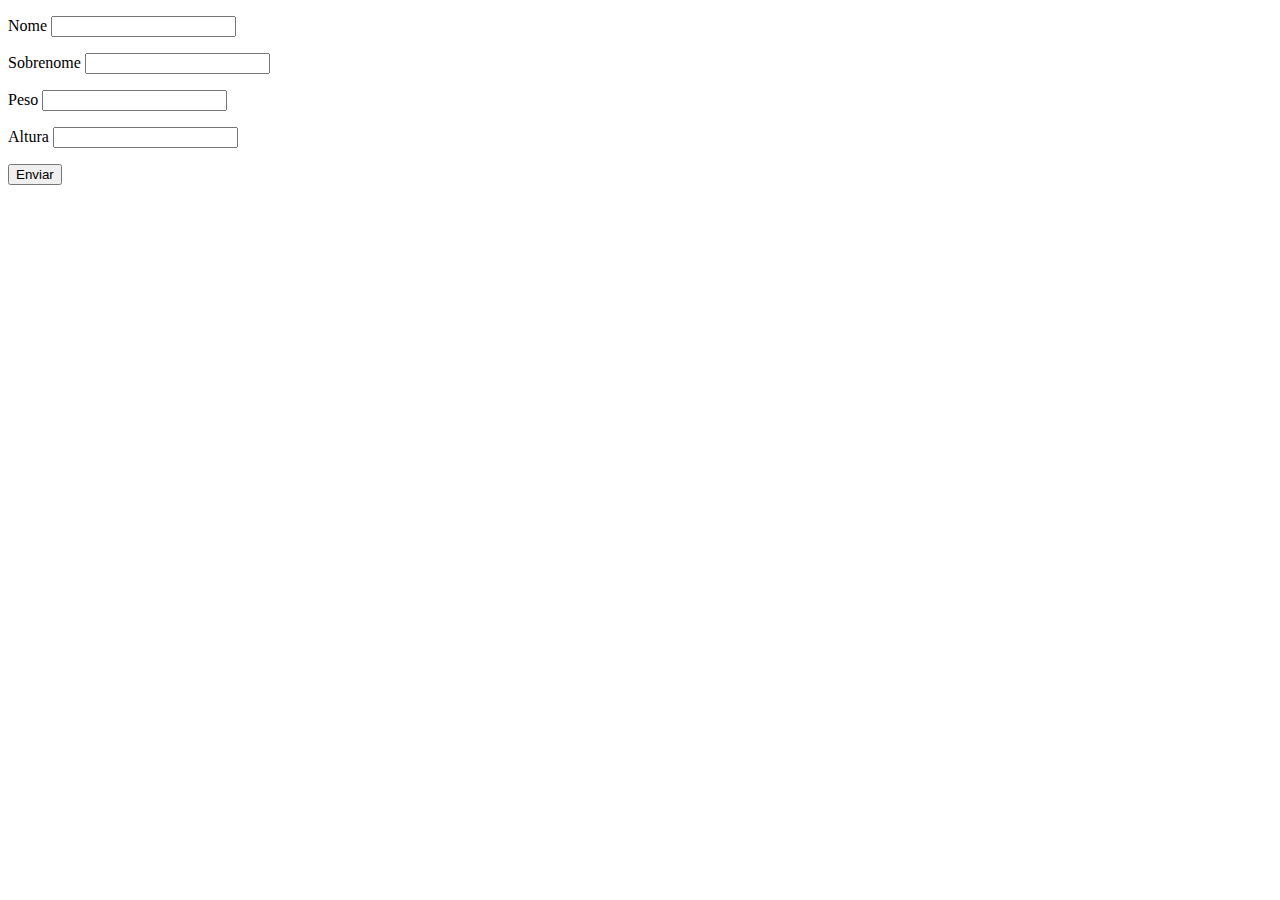
<file: aula20/index.html>
<!DOCTYPE html>
<html lang="en">
<head>
    <meta charset="UTF-8">
    <meta name="viewport" content="width=device-width, initial-scale=1.0">
    <link>
    <title>Document</title>
</head>
<body>
    <form class="form" action="" method="get">
        <P>Nome <input type="text" class="nome"></P>
        <P>Sobrenome <input type="text" class="sobrenome"></P>
        <P>Peso <input type="text" class="peso"></P>
        <P>Altura <input type="text" class="altura"></P>
        <button onclick="" class="enviar">Enviar</button>
    </form>

    <div class="resultado">

    </div>

    <script src="script.js"></script>
    
</body>
</html>
</file>
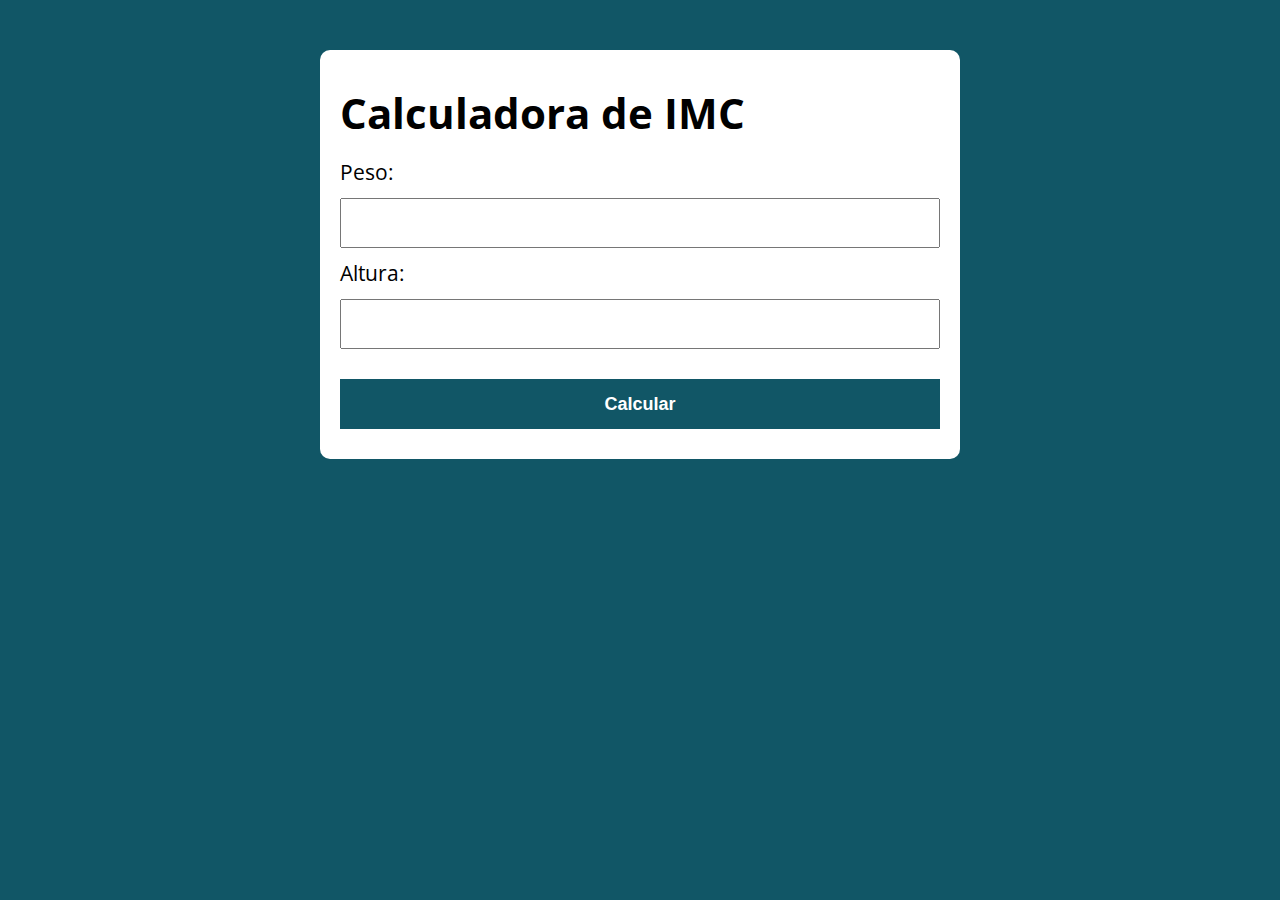
<file: aula26/index.html>
<!DOCTYPE html>
<html lang="pt">

<head>
    <meta charset="UTF-8">
    <meta name="viewport" content="width=device-width, initial-scale=1.0">
    <link rel="stylesheet" href="style.css">
    <title>Modelo</title>
</head>

<body>
    <section class="container">
        <h1>Calculadora de IMC</h1>
        
        <form action="/" id="form" method="POST">
            <label for="peso">Peso:</label>
            <input type="text" id="peso" name="peso">

            <label for="altura">Altura:</label>
            <input type="text" id="altura" name="altura">


            <button type="submit">Calcular</button>
        </form>

        <div id="resultado"></div>

    </section>
    <script src="main.js"></script>
</body>

</html>
</file>
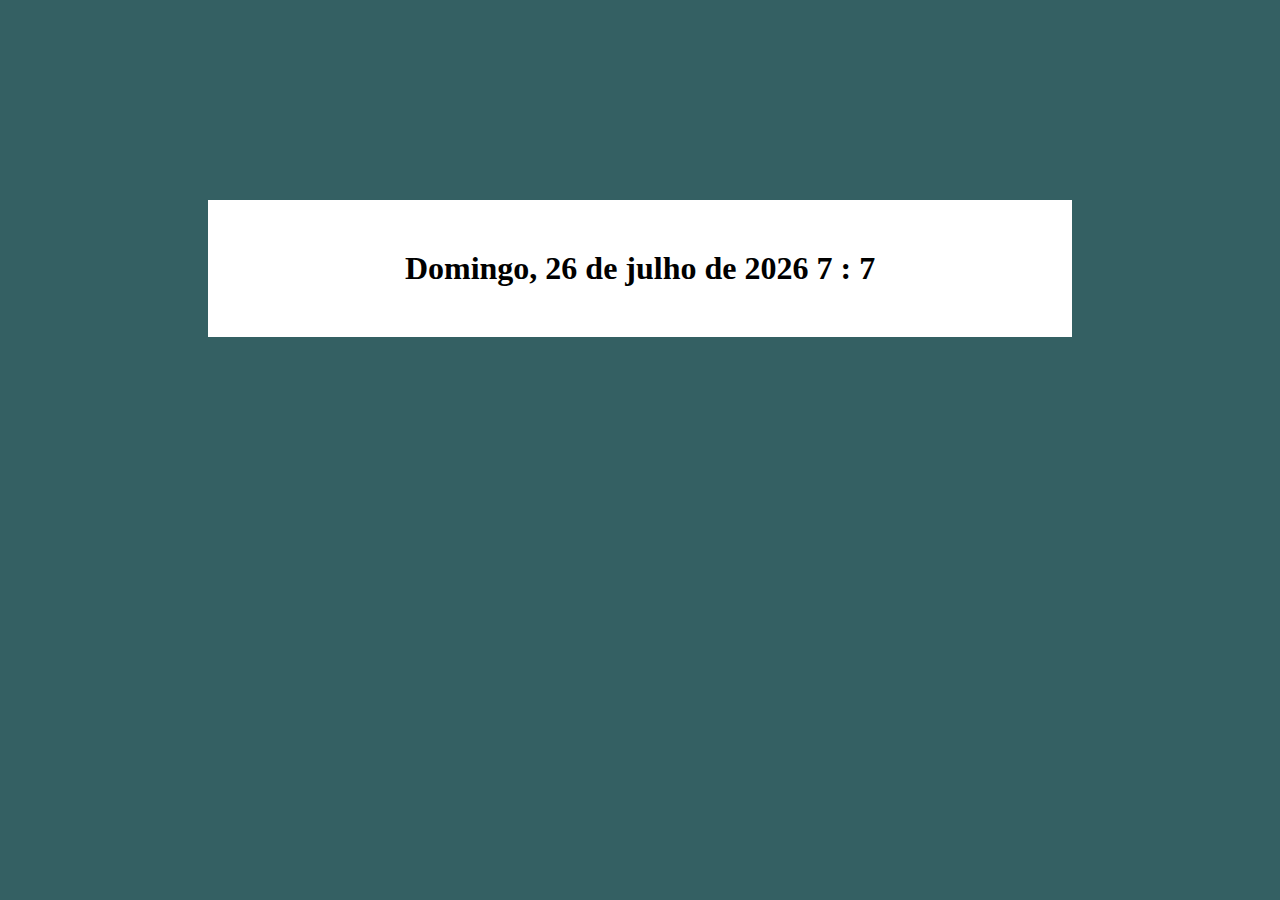
<file: aula30/index.html>
<!DOCTYPE html>
<html lang="en">
<head>
    <meta charset="UTF-8">
    <meta name="viewport" content="width=device-width, initial-scale=1.0">
    <link rel="stylesheet" href="./assets/css/style.css">
    <title>Document</title>
</head>
<body>
    <section class="container">
        <h1 class="date">Calculadora de IMC</h1>
    </section>


    <script src="./assets/js/main.js"></script>
</body>
</html>
</file>
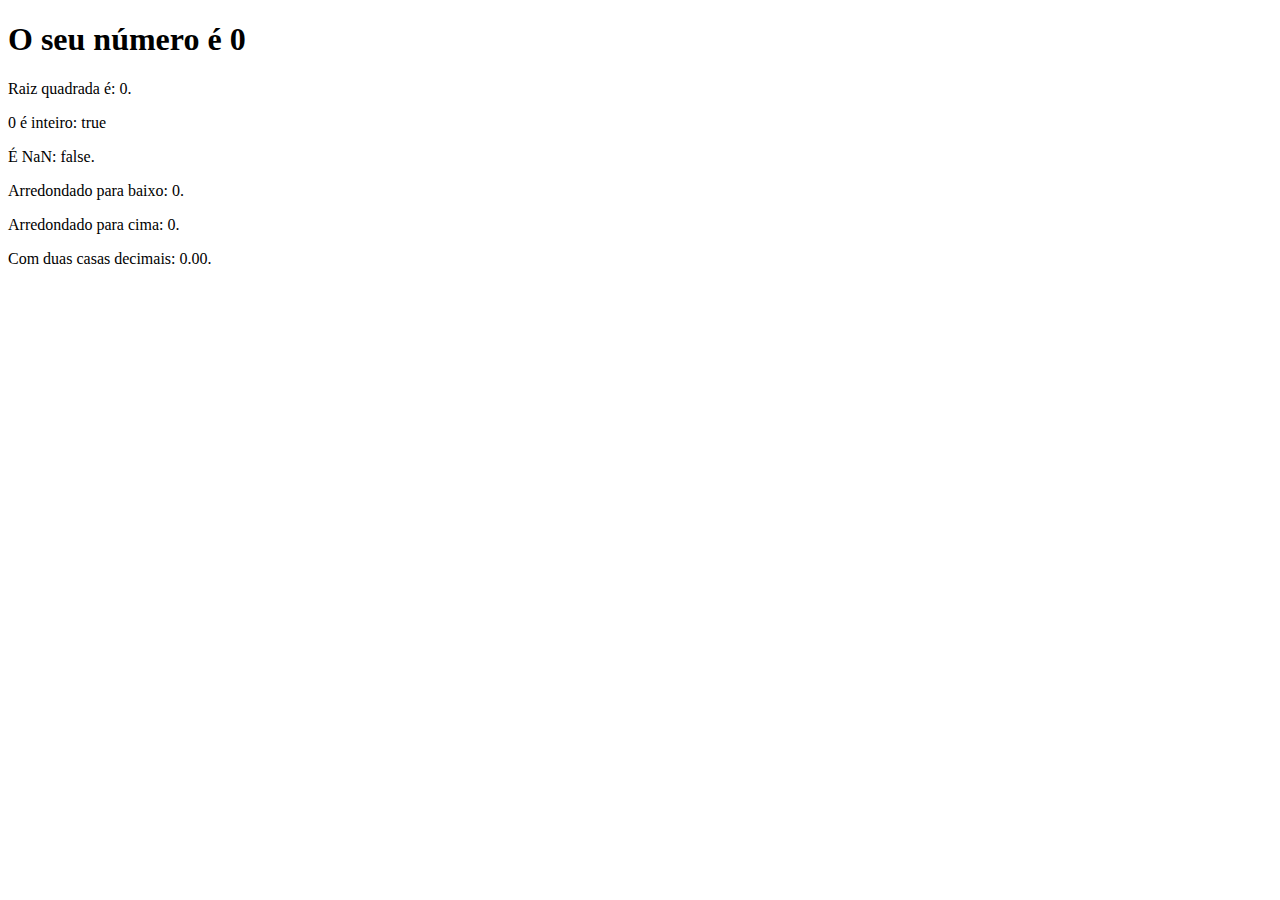
<file: aula15/ex/index.html>
<!DOCTYPE html>
<html lang="pt-br">
<head>
    <meta charset="UTF-8">
    <meta name="viewport" content="width=device-width, initial-scale=1.0">
    <script src="js/script.js" type="text/javascript" defer></script>
    <title>Document</title>
</head>
<body>
    <section>
        <h1> O seu número é <span id = "numero-titulo">0</span></h1>
        <div id="texto"></div>
    </section>
</body>
</html>
</file>
<file: aula26/style.css>
@import url('https://fonts.googleapis.com/css?family=Open+Sans:400,700&display=swap');
:root {
  --primary-color: rgb(17, 86, 102);
  --primary-color-darker: rgb(9, 48, 56);
}

* {
  box-sizing: border-box;
  outline: 0;
}

body {
  margin: 0;
  padding: 0;
  background: var(--primary-color);
  font-family: 'Open sans', sans-serif;
  font-size: 1.3em;
  line-height: 1.5em;
}

.container {
  max-width: 640px;
  margin: 50px auto;
  background: #fff;
  padding: 20px;
  border-radius: 10px;
}

form input, form label, form button {
  display: block;
  width: 100%;
  margin-bottom: 10px;
}

form input {
  font-size: 24px;
  height: 50px;
  padding: 0 20px;
}

form input:focus {
  outline: 1px solid var(--primary-color);
}

form button {
  border: none;
  background: var(--primary-color);
  color: #fff;
  font-size: 18px;
  font-weight: 700;
  height: 50px;
  cursor: pointer;
  margin-top: 30px;
}

form button:hover {
  background: var(--primary-color-darker);
}

.paragrafo-resultado, .bad {
    background-color: rgb(109, 255, 182);
    padding: 10px 20px;
}

.bad{
    background-color: rgb(255, 150, 150);
}
</file>
<file: aula30/assets/css/style.css>
body{
    background-color: rgb(52, 96, 99);
}
h1 {
    color: black;
    background-color: white;
    text-align: center;
    margin: 200px;
    padding: 50px;
}
</file>
